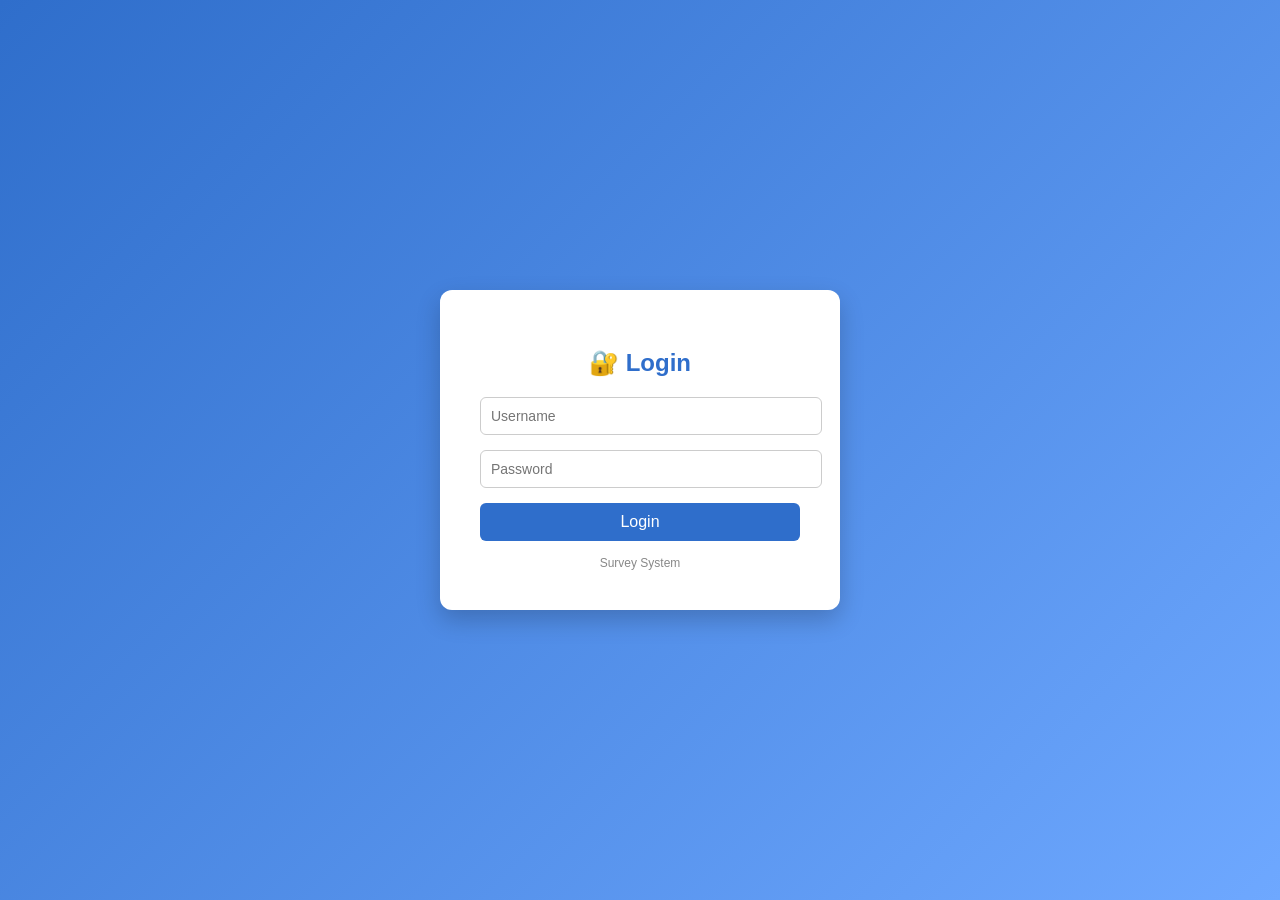
<file: index.html>
<!DOCTYPE html>
<html>
<head>
<title>Survey Entry</title>
<meta name="viewport" content="width=device-width, initial-scale=1.0">

<link rel="stylesheet" href="style.css">

<style>
body{
  font-family: Arial;
  background:#f4f6f9;
}

.main{
  width:95%;
  max-width:1200px;
  margin:auto;
}

.box{
  background:white;
  padding:20px;
  border-radius:10px;
  margin:20px 0;
  box-shadow:0 2px 10px rgba(0,0,0,0.1);
}

input, select{
  width:100%;
  padding:8px;
  margin:5px 0;
}

table{
  width:100%;
  border-collapse:collapse;
  background:white;
}

th{
  background:#2f6ecb;
  color:white;
  padding:10px;
}

td{
  padding:5px;
  border:1px solid #ddd;
}

button{
  padding:10px 15px;
  margin:10px 5px;
  border:none;
  border-radius:5px;
  cursor:pointer;
}

.add{background:#007bff;color:white;}
.save{background:#28a745;color:white;}
.dashboard{background:#ff9800;color:white;}

.table-container{
  overflow-x:auto;
}

.footer{
  text-align:center;
  margin-top:30px;
  padding:15px;
  background:#2f6ecb;
  color:white;
  border-radius:8px;
}
  .topbar{
  display:flex;
  justify-content:space-between;
  align-items:center;
  padding:15px 20px;
  background:#ffffff;
  box-shadow:0 2px 10px rgba(0,0,0,0.1);
  border-radius:10px;
  margin-bottom:20px;
}

.left{
  font-weight:600;
}

.center{
  text-align:center;
  flex:1;
}

.center h2{
  margin:0;
  font-size:20px;
}

.center p{
  margin:2px 0;
  font-weight:600;
}

.center small{
  color:#666;
}

.right button{
  background:red;
  color:white;
  border:none;
  padding:8px 15px;
  border-radius:6px;
  cursor:pointer;
}
</style>
</head>

<body>

<!-- ✅ LOGIN PROTECTION -->
<script>
if(localStorage.getItem("isLoggedIn") !== "true"){
  window.location.href = "login.html";
}
</script>

<div class="main">

<div class="topbar">

  <div class="left">
    👤 <span id="loggedUser"></span>
  </div>

  <div class="center">
    <h2>R B ASSOCIATES GLOBAL CONNECT PVT LTD</h2>
    <p>SURVEYOR INSPECTION REPORT</p>
    <small>(District Narsinghpur.) | For Procurement Centre</small>
  </div>

  <div class="right">
    <button onclick="logout()">Logout</button>
  </div>

</div>

<div class="box">

<label>Grader/Surveyor Name</label>
<input id="grader" placeholder="Grader/Surveyor Name...">

<label>Warehouse Name & Location</label>
<input id="warehouse" placeholder="Warehouse Name...">

<label>Society/ Procurement Centre</label>
<input id="society" placeholder="Society/ Procurement Centre...">

<label>Date</label>
<input type="date" id="date">

<p><b>COMMODITY : WHEAT</b></p>

</div>

<div class="box table-container">

<table>
<thead>
<tr>
<th>Sr.No</th>
<th>Name Of Farmer/Society</th>
<th>Farmer Registration</th>
<th>Qty In Quintals (Approx)</th>
<th>FOREIGN MATTER (0.75%)</th>
<th>OTHER FOOD GRAINS (2%)</th>
<th>DAMAGED GRAINS (2%)</th>
<th>SLIGHT DAMAGED GRAINS (4%)</th>
<th>DAMAGED GRAINS (6%)</th>
<th>MOISTURE (12%)</th>
<th>Status FAQ/Non FAQ</th>
<th>Remark If Any</th>
<th>Action</th>
</tr>
</thead>

<tbody id="tableBody"></tbody>
</table>

<button class="add" onclick="addRow()">➕ Add Row</button>
<button class="save" onclick="saveData()">💾 Save</button>
<button class="dashboard" onclick="goDashboard()">📊 Dashboard</button>

</div>

<div class="footer">
  © 2026 R B ASSOCIATES GLOBAL CONNECT PVT LTD  
  <br>
  Developed by Ashish Mehra
</div>

</div>

<script src="config.js"></script>

<script>

let rowCount = 0;

// 👤 USER SHOW
document.getElementById("loggedUser").innerText =
  localStorage.getItem("username") || "User";

// 🔓 LOGOUT
function logout(){
  localStorage.clear();
  window.location.href = "login.html";
}

// ➕ ADD ROW
function addRow(){
  rowCount++;

  let row = `
  <tr id="row${rowCount}">
    <td></td>
    <td><input id="name${rowCount}"></td>
    <td><input id="reg${rowCount}"></td>
    <td><input id="qty${rowCount}"></td>
    <td><input id="foreign${rowCount}"></td>
    <td><input id="other${rowCount}"></td>
    <td><input id="damaged2${rowCount}"></td>
    <td><input id="slight${rowCount}"></td>
    <td><input id="damaged6${rowCount}"></td>
    <td><input id="moisture${rowCount}"></td>
    <td>
      <select id="status${rowCount}">
        <option>FAQ</option>
        <option>Non-FAQ</option>
      </select>
    </td>
    <td><input id="remark${rowCount}"></td>
    <td><button onclick="deleteRow(${rowCount})">❌</button></td>
  </tr>`;

  document.getElementById("tableBody").insertAdjacentHTML("beforeend", row);
  updateSr();
}

// ❌ DELETE
function deleteRow(id){
  document.getElementById("row"+id)?.remove();
  updateSr();
}

// 🔢 SR NO
function updateSr(){
  document.querySelectorAll("#tableBody tr").forEach((r,i)=>{
    r.cells[0].innerText = i+1;
  });
}

// 💾 SAVE DATA
async function saveData(){

  let rows = [];

  document.querySelectorAll("#tableBody tr").forEach((row,i)=>{

    let obj = {
      name: getVal("name"+(i+1)),
      reg: getVal("reg"+(i+1)),
      qty: getVal("qty"+(i+1)),
      foreign: getVal("foreign"+(i+1)),
      other: getVal("other"+(i+1)),
      damaged2: getVal("damaged2"+(i+1)),
      slight: getVal("slight"+(i+1)),
      damaged6: getVal("damaged6"+(i+1)),
      moisture: getVal("moisture"+(i+1)),
      status: getVal("status"+(i+1)),
      remark: getVal("remark"+(i+1))
    };

    if(obj.name) rows.push(obj);
  });

  if(rows.length === 0){
    alert("Fill at least one row");
    return;
  }

  try{

    let res = await fetch(API_MAIN,{
      method:"POST",
      headers:{ "Content-Type":"text/plain" },
      body: JSON.stringify({
        action:"bulkAdd",
        username: localStorage.getItem("username"),
        rows: rows
      })
    });

    let result = await res.json();

    alert("Saved Successfully ✅");

    document.getElementById("tableBody").innerHTML = "";
    rowCount = 0;
    addRow();

  }catch(err){
    alert("Save Failed ❌");
  }
}

// 🔎 HELPER
function getVal(id){
  return document.getElementById(id)?.value || "";
}

// 📊 DASHBOARD
function goDashboard(){
  window.location.href = "dashboard.html";
}

// 🚀 INIT
window.onload = function(){
  addRow();
};

</script>

</body>
</html>
</file>
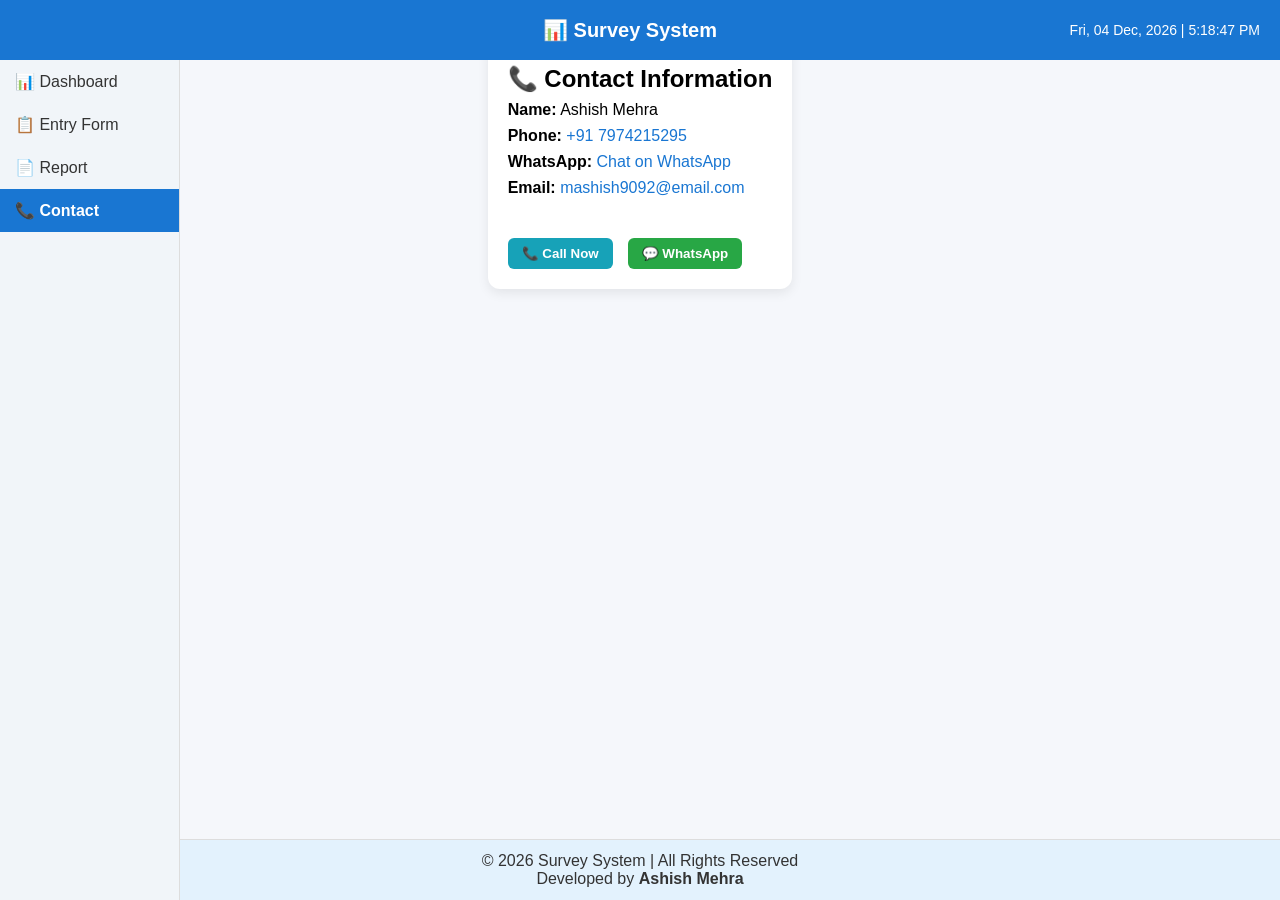
<file: contact.html>
<!DOCTYPE html>
<html>
<head>
  <title>Contact</title>
  <meta name="viewport" content="width=device-width, initial-scale=1.0">
  <link rel="stylesheet" href="./style.css">
  <link rel="icon" href="favicon.ico">
</head>

<body class="page-container">

<!-- HEADER -->
<div class="header">
  <div class="header-left"></div>
  <div class="title">📊 Survey System</div>
  <div id="dateTime"></div>
</div>

<!-- SIDEBAR -->
<div class="sidebar">
  <a href="dashboard.html">📊 Dashboard</a>
  <a href="index.html">📋 Entry Form</a>
  <a href="report.html">📄 Report</a>
  <a href="contact.html" class="active">📞 Contact</a>
</div>

<!-- MAIN -->
<div class="main content">
<div class="box">

<h2>📞 Contact Information</h2>

<p><b>Name:</b> Ashish Mehra</p>

<p><b>Phone:</b> 
<a href="tel:7974215295">+91 7974215295</a>
</p>

<p><b>WhatsApp:</b> 
<a href="https://wa.me/917974215295" target="_blank">
  Chat on WhatsApp
</a>
</p>

<p><b>Email:</b> 
<a href="mailto:mashish9092@email.com">
  mashish9092@email.com
</a>
</p>

<br>

<div class="btn-group">
  <button class="btn add" onclick="callNow()">📞 Call Now</button>
  <button class="btn save" onclick="openWhatsApp()">💬 WhatsApp</button>
</div>

</div>
</div>

<!-- FOOTER -->
<div class="footer">
  © <span id="year"></span> Survey System | All Rights Reserved <br>
  Developed by <b>Ashish Mehra</b>
</div>

<script>

// CALL
function callNow(){
  window.location.href = "tel:7974215295";
}

// WHATSAPP
function openWhatsApp(){
  window.open("https://wa.me/917974215295", "_blank");
}

// DATE TIME
function updateDateTime(){
  let now = new Date();
  let options = { weekday:'short', day:'2-digit', month:'short', year:'numeric' };

  document.getElementById("dateTime").innerText =
    now.toLocaleDateString('en-IN', options) + " | " + now.toLocaleTimeString();
}

// INIT
window.onload = function(){
  updateDateTime();
  setInterval(updateDateTime,1000);

  document.getElementById("year").innerText = new Date().getFullYear();
};

</script>

</body>
</html>
</file>
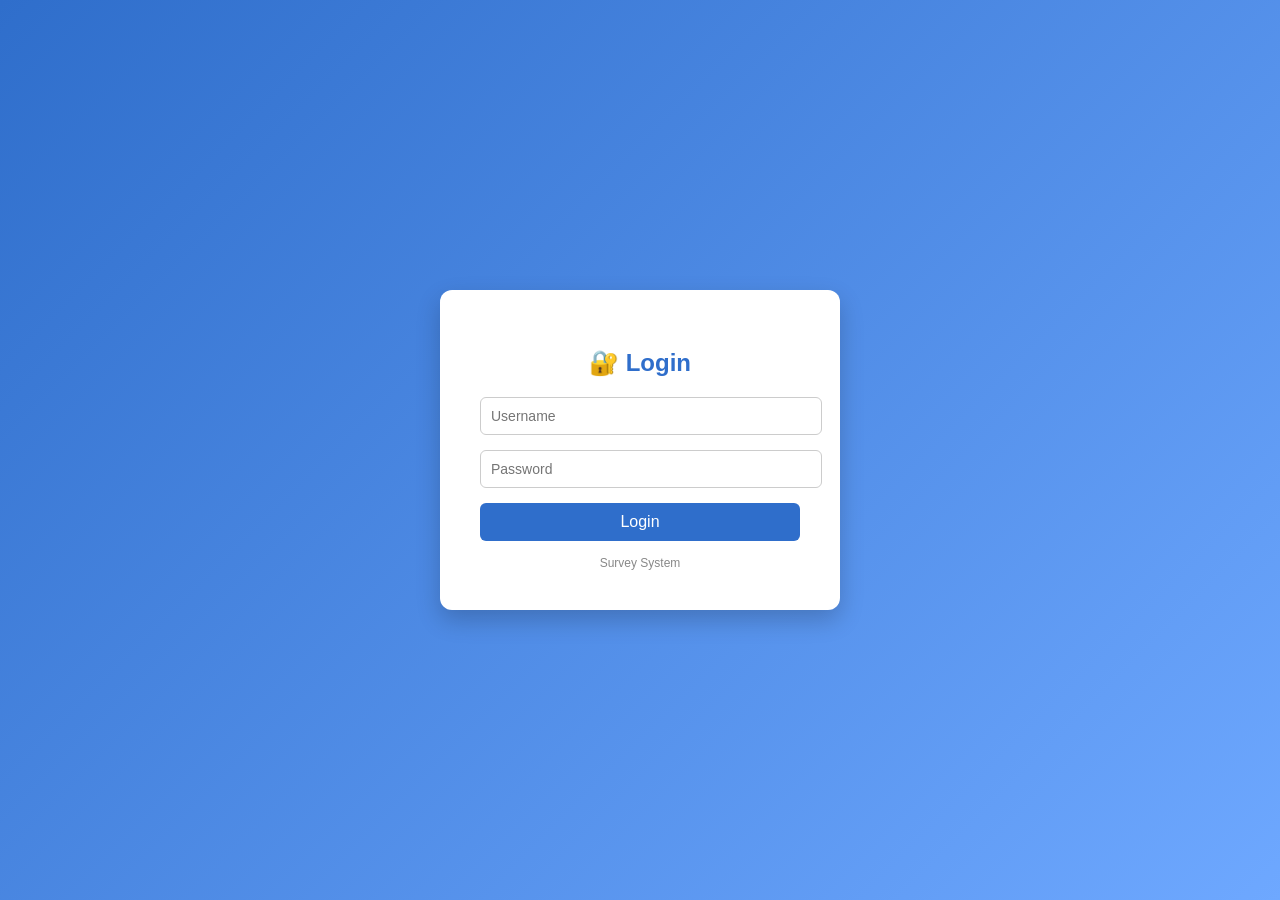
<file: login.html>
<!DOCTYPE html>
<html>
<head>
<title>Login</title>

<meta name="viewport" content="width=device-width, initial-scale=1.0">

<style>

body{
  margin:0;
  font-family: 'Segoe UI', sans-serif;
  background: linear-gradient(135deg, #2f6ecb, #6ea8ff);
  height:100vh;
  display:flex;
  justify-content:center;
  align-items:center;
}

.login-box{
  background:white;
  padding:40px;
  width:320px;
  border-radius:12px;
  box-shadow:0 10px 25px rgba(0,0,0,0.2);
  text-align:center;
}

.login-box h2{
  margin-bottom:20px;
  color:#2f6ecb;
}

.input-box{
  width:100%;
  margin-bottom:15px;
}

.input-box input{
  width:100%;
  padding:10px;
  border:1px solid #ccc;
  border-radius:6px;
  font-size:14px;
  transition:0.3s;
}

.input-box input:focus{
  border-color:#2f6ecb;
  outline:none;
  box-shadow:0 0 5px rgba(47,110,203,0.4);
}

button{
  width:100%;
  padding:10px;
  background:#2f6ecb;
  color:white;
  border:none;
  border-radius:6px;
  font-size:16px;
  cursor:pointer;
  transition:0.3s;
}

button:hover{
  background:#1d4fa3;
}

.footer{
  margin-top:15px;
  font-size:12px;
  color:#888;
}

</style>
</head>

<body>

<div class="login-box">

  <h2>🔐 Login</h2>

  <div class="input-box">
    <input type="text" id="username" placeholder="Username">
  </div>

  <div class="input-box">
    <input type="password" id="password" placeholder="Password">
  </div>

  <button onclick="login()">Login</button>

  <div class="footer">
    Survey System
  </div>

</div>

<script src="config.js"></script>

<script>

function login(){

  let username = document.getElementById("username").value;
  let password = document.getElementById("password").value;

  let script = document.createElement("script");

  script.src = API_MAIN + 
    "?action=login" +
    "&username=" + encodeURIComponent(username) +
    "&password=" + encodeURIComponent(password) +
    "&callback=handleLogin";

  document.body.appendChild(script);
}


function handleLogin(res){

  if(res.status === "success"){

    localStorage.setItem("isLoggedIn","true");
    localStorage.setItem("username", "admin");
    localStorage.setItem("role", res.role);

    window.location.href = "index.html";

  }else{
    alert("Invalid Login ❌");
  }
}

</script>

</body>
</html>
</file>
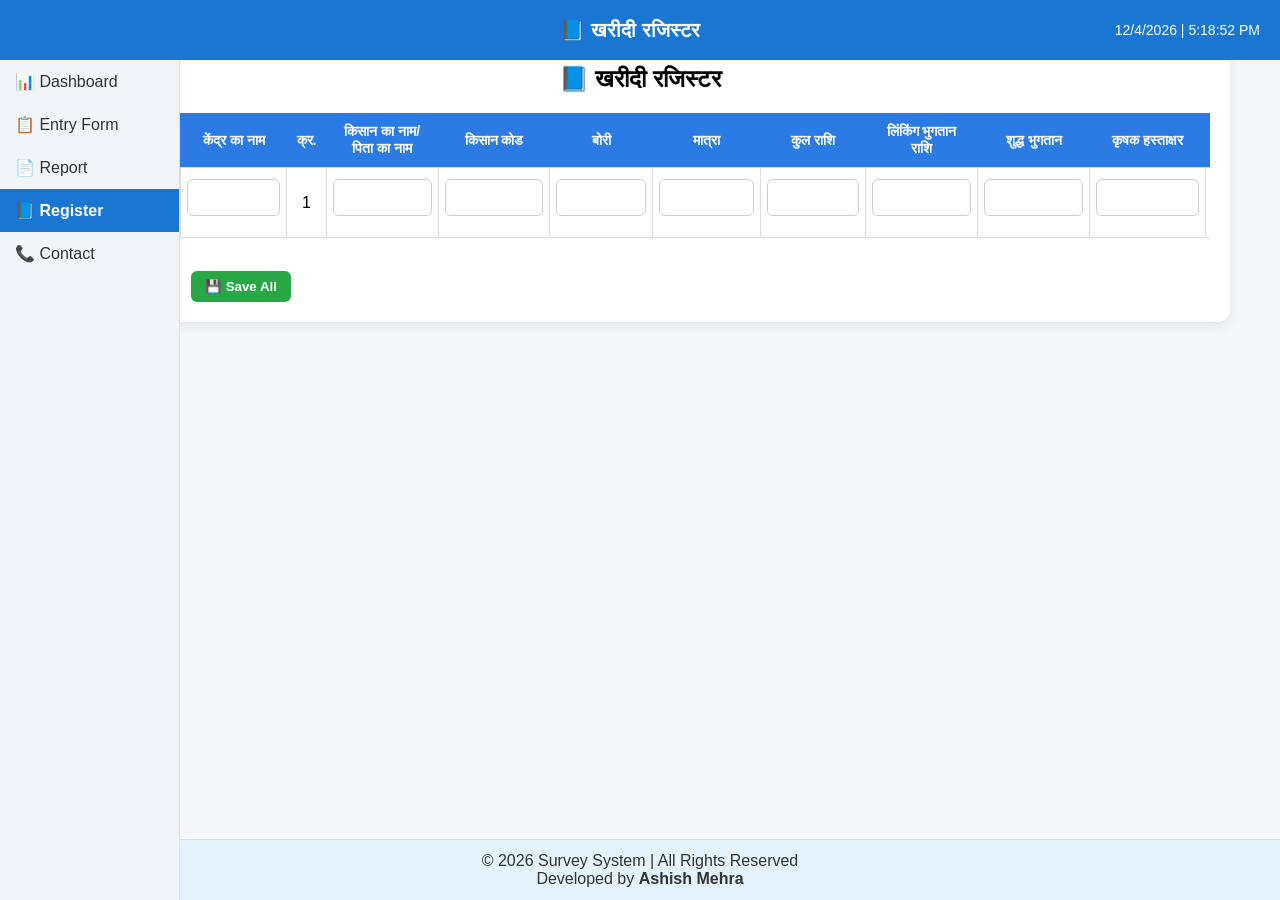
<file: register.html>
<!DOCTYPE html>
<html>
<head>
  <title>खरीदी रजिस्टर</title>
  <meta name="viewport" content="width=device-width, initial-scale=1.0">
  <link rel="stylesheet" href="./style.css">
  <link rel="icon" href="favicon.ico">
</head>

<body class="page-container">

<!-- HEADER -->
<div class="header">
  <div class="header-left"></div>
  <div class="title">📘 खरीदी रजिस्टर</div>
  <div id="dateTime"></div>
</div>

<!-- SIDEBAR -->
<div class="sidebar">
  <a href="dashboard.html">📊 Dashboard</a>
  <a href="index.html">📋 Entry Form</a>
  <a href="report.html">📄 Report</a>
  <a href="register.html" class="active">📘 Register</a>
  <a href="contact.html">📞 Contact</a>
</div>

<!-- MAIN -->
<div class="main content">
<div class="box">

<h2>📘 खरीदी रजिस्टर</h2>

<div class="table-container">
<table>
<thead>
<tr>
<th>दिनांक</th>
<th>केंद्र का नाम</th>
<th>क्र.</th>
<th>किसान का नाम/पिता का नाम</th>
<th>किसान कोड</th>
<th>बोरी</th>
<th>मात्रा</th>
<th>कुल राशि</th>
<th>लिंकिंग भुगतान राशि</th>
<th>शुद्ध भुगतान</th>
<th>कृषक हस्ताक्षर</th>
<th>Action</th>
</tr>
</thead>

<tbody id="tableBody"></tbody>
</table>
</div>

<br>

<div class="btn-group">
<button class="btn add" onclick="addRow()">➕ Row Add</button>
<button class="btn save" onclick="saveAll()">💾 Save All</button>
</div>

</div>
</div>

<!-- FOOTER -->
<div class="footer">
  © <span id="year"></span> Survey System | All Rights Reserved <br>
  Developed by <b>Ashish Mehra</b>
</div>

<script src="config.js"></script>

<script>

let rowCount = 0;

// ADD ROW
function addRow(){
  rowCount++;

  let row = `
  <tr id="row${rowCount}">
    <td><input id="date${rowCount}"></td>
    <td><input id="center${rowCount}"></td>
    <td></td>
    <td><input id="name${rowCount}"></td>
    <td><input id="code${rowCount}"></td>
    <td><input id="bori${rowCount}" type="number"></td>
    <td><input id="qty${rowCount}" type="number"></td>
    <td><input id="amount${rowCount}" type="number"></td>
    <td><input id="link${rowCount}" type="number"></td>
    <td><input id="net${rowCount}" type="number"></td>
    <td><input id="sign${rowCount}"></td>
    <td><button class="btn cancel" onclick="deleteRow(${rowCount})">❌</button></td>
  </tr>`;

  document.getElementById("tableBody").insertAdjacentHTML("beforeend", row);
  updateSr();
}

// DELETE
function deleteRow(id){
  document.getElementById("row"+id).remove();
  updateSr();
}

// AUTO SR NO
function updateSr(){
  document.querySelectorAll("#tableBody tr").forEach((row,i)=>{
    row.cells[2].innerText = i + 1;
  });
}

// SAVE ALL
async function saveAll(){

  let rows = document.querySelectorAll("#tableBody tr");

  for(let row of rows){

    let i = row.id.replace("row","");

    let data = {
      action: "register",
      date: getVal("date"+i),
      center: getVal("center"+i),
      sr: i,
      name: getVal("name"+i),
      code: getVal("code"+i),
      bori: getVal("bori"+i),
      qty: getVal("qty"+i),
      amount: getVal("amount"+i),
      link: getVal("link"+i),
      net: getVal("net"+i),
      sign: getVal("sign"+i)
    };

    if(!data.name) continue;

    await fetch(API_REGISTER,{
      method:"POST",
      body:JSON.stringify(data)
    });
  }

  alert("सभी डेटा सेव हो गया ✅");
}

// GET VALUE
function getVal(id){
  return document.getElementById(id)?.value || "";
}

// DATE TIME
function updateDateTime(){
  let now = new Date();
  document.getElementById("dateTime").innerText =
    now.toLocaleDateString() + " | " + now.toLocaleTimeString();
}

// INIT
window.onload = function(){
  addRow();
  updateDateTime();
  setInterval(updateDateTime,1000);
  document.getElementById("year").innerText = new Date().getFullYear();
};

</script>

</body>
</html>
</file>
<file: style.css>
/* =========================
   RESET
========================= */
* {
  margin: 0;
  padding: 0;
  box-sizing: border-box;
}

/* =========================
   BODY + LAYOUT
========================= */
body {
  font-family: Arial, sans-serif;
  background: #f4f6f9;
}

.page-container {
  display: flex;
  flex-direction: column;
  min-height: 100vh;
}

.content {
  flex: 1;
}

/* =========================
   HEADER (TOP BAR)
========================= */
.header {
  height: 60px;
  background: #1976d2;
  color: #fff;
  display: flex;
  align-items: center;
  justify-content: space-between;
  padding: 0 20px;
  position: fixed;
  top: 0;
  left: 0;
  right: 0;
  z-index: 1000;
}

.header-left {
  width: 180px;
}

.header .title {
  flex: 1;
  text-align: center;
  font-size: 20px;
  font-weight: bold;
}

#dateTime {
  min-width: 200px;
  text-align: right;
  font-size: 14px;
}

/* =========================
   SIDEBAR
========================= */
.sidebar {
  width: 180px;
  background: #f1f5f9;
  position: fixed;
  top: 60px;
  left: 0;
  bottom: 0;
  border-right: 1px solid #ddd;
}

.sidebar a {
  display: block;
  padding: 12px 15px;
  color: #333;
  text-decoration: none;
  font-weight: 500;
}

.sidebar a:hover {
  background: #e3f2fd;   /* light blue */
  color: #1976d2;        /* dark blue text */
}

.sidebar a.active {
  background: #1976d2;
  color: #fff;
  font-weight: bold;
}
/* =========================
   MAIN CONTENT
========================= */
.main {
  margin-left: 180px;
  margin-top: 70px;
  padding: 20px;
}

.box {
  background: #fff;
  padding: 20px;
  border-radius: 10px;
  box-shadow: 0 2px 8px rgba(0,0,0,0.05);
}

/* =========================
   FORM INPUT
========================= */
input, select {
  width: 100%;
  padding: 8px;
  margin: 6px 0;
  border-radius: 6px;
  border: 1px solid #ccc;
}

/* =========================
   TABLE
========================= */
.table-container {
  width: 100%;
  overflow-x: auto;
  margin-top: 10px;
}

table {
  min-width: 1200px;
  border-collapse: collapse;
}

th {
  background: #1976d2;
  color: white;
  padding: 10px;
  text-align: center;
}

td {
  padding: 8px;
  text-align: center;
  border: 1px solid #ddd;
}

tr:nth-child(even) {
  background: #f9f9f9;
}

/* =========================
   BUTTONS
========================= */
.btn {
  padding: 8px 14px;
  border-radius: 6px;
  border: none;
  color: white;
  cursor: pointer;
  font-weight: bold;
}

.btn.add { background: #17a2b8; }
.btn.save { background: #28a745; }
.btn.edit { background: #1976d2; }
.btn.excel { background: #28a745; }
.btn.cancel { background: #dc3545; }

.btn:hover {
  opacity: 0.9;
}

.btn-group {
  display: flex;
  gap: 10px;
  margin-top: 15px;
}

/* =========================
   INFO BOX
========================= */
#info {
  background: #eef2ff;
  padding: 10px;
  border-radius: 8px;
  margin-bottom: 15px;
}

/* =========================
   POPUP
========================= */
#popup {
  display: none;
  position: fixed;
  top: 0;
  left: 0;
  width: 100%;
  height: 100%;
  background: rgba(0,0,0,0.5);
  justify-content: center;
  align-items: center;
  z-index: 9999;
}

.popup-box {
  width: 400px;
  max-height: 80vh;
  overflow-y: auto;
  background: white;
  padding: 20px;
  border-radius: 10px;
}

/* =========================
   DASHBOARD CARDS
========================= */
.cards {
  display: grid;
  grid-template-columns: repeat(auto-fit, minmax(180px, 1fr));
  gap: 15px;
  margin-bottom: 20px;
}

.card {
  padding: 15px;
  border-radius: 10px;
  color: white;
  text-align: center;
}

.card h3 {
  font-size: 14px;
}

.card p {
  font-size: 22px;
  font-weight: bold;
}

.blue { background: #1976d2; }
.green { background: #28a745; }
.orange { background: #ff9800; }
.purple { background: #6f42c1; }

/* =========================
   TABLE HEADER BAR
========================= */
.table-header {
  display: flex;
  justify-content: space-between;
  align-items: center;
}

/* =========================
   PAGINATION
========================= */
.pagination {
  margin-top: 10px;
  text-align: center;
}

.pagination button {
  padding: 6px 10px;
  margin: 5px;
  border: none;
  background: #1976d2;
  color: white;
  border-radius: 5px;
  cursor: pointer;
}
/*===================New Top Header ke leye===========================*/
body {
  margin: 0;
  font-family: Arial, sans-serif;
  background: #f5f7fb;
}

/* MAIN CENTER */
.main {
  max-width: 1200px;
  margin: 30px auto;
  padding: 10px;
}

/* CARD STYLE */
.box {
  background: #ffffff;
  padding: 20px;
  margin-bottom: 20px;
  border-radius: 12px;
  box-shadow: 0 4px 12px rgba(0,0,0,0.08);
}

/* HEADER TITLE */
.box h2 {
  text-align: center;
  margin: 5px 0;
}

.box h3 {
  text-align: center;
  margin: 5px 0;
  font-weight: normal;
}

/* INPUT */
input, select {
  width: 100%;
  padding: 10px;
  margin-top: 5px;
  margin-bottom: 15px;
  border-radius: 6px;
  border: 1px solid #ccc;
}

/* TABLE */
table {
  width: 100%;
  border-collapse: collapse;
  margin-top: 10px;
}

th {
  background: #2c7be5;
  color: white;
  padding: 10px;
  font-size: 14px;
}

td {
  padding: 6px;
  border: 1px solid #ddd;
  text-align: center;
}

/* BUTTONS */
button {
  padding: 8px 14px;
  border: none;
  border-radius: 6px;
  cursor: pointer;
  margin-right: 5px;
}

button:hover {
  opacity: 0.9;
}

button:nth-child(1) {
  background: #6c757d;
  color: white;
}

button:nth-child(2) {
  background: #28a745;
  color: white;
}

button:nth-child(3) {
  background: #007bff;
  color: white;
}

/* DELETE BUTTON */
td button {
  background: red;
  color: white;
}

/* LABEL */
label {
  font-weight: bold;
}

/* =========================
   FOOTER
========================= */
.footer {
  background: #e3f2fd;
  color: #333;
  text-align: center;
  padding: 12px;
  border-top: 1px solid #ddd;
}

/* =========================
   CONTACT
========================= */
.box p {
  margin: 8px 0;
}

.box a {
  color: #1976d2;
  text-decoration: none;
}

/* =========================
   MOBILE
========================= */
@media(max-width:768px){

  .sidebar {
    position: relative;
    width: 100%;
  }

  .main {
    margin-left: 0;
  }

  table {
    min-width: 1000px;
  }
}
</file>
